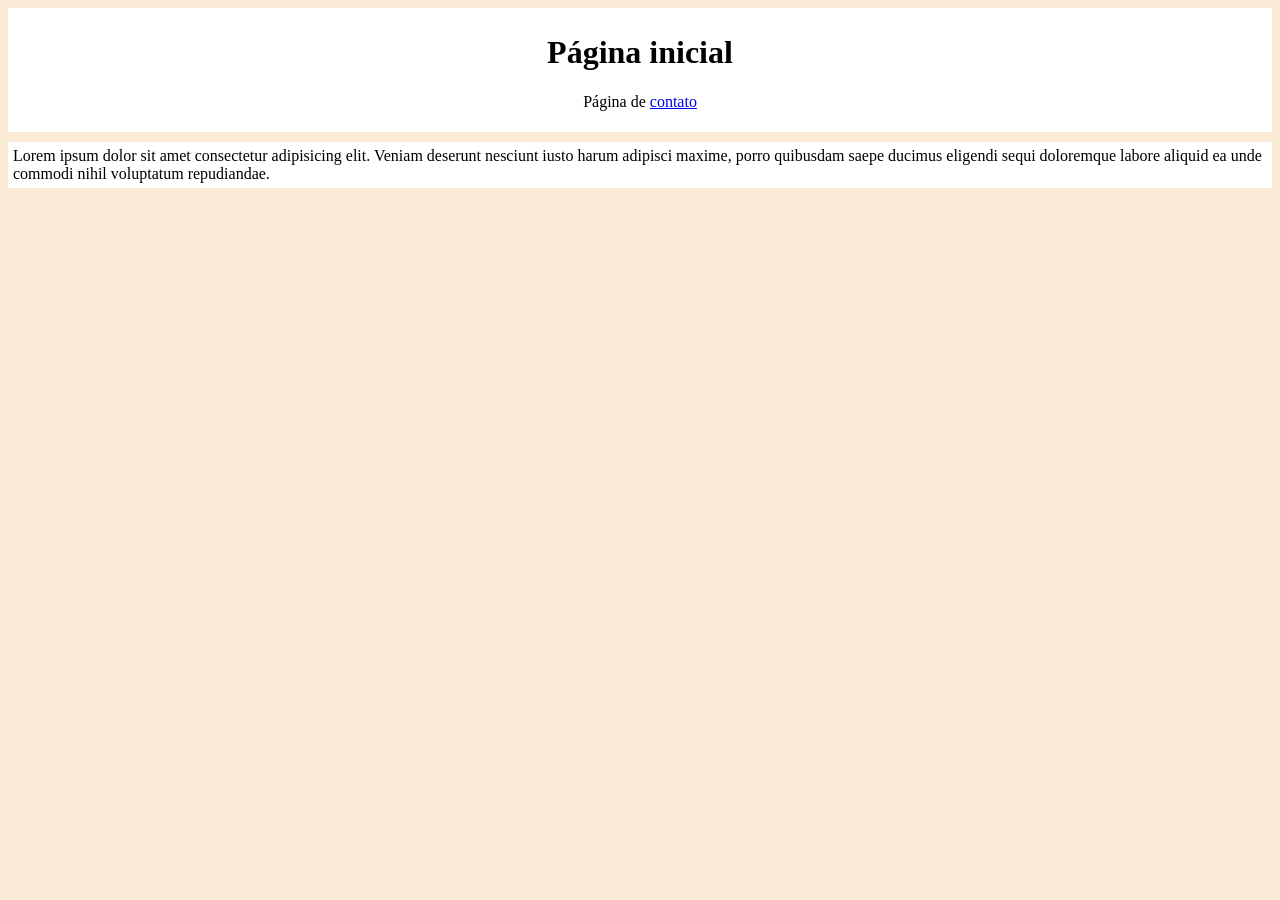
<file: index.html>
<!DOCTYPE html>
<html lang="en">
<head>
    <meta charset="UTF-8">
    <meta name="viewport" content="width=2, initial-scale=1.0">
    <link rel="stylesheet" href="style.css">
    <title>Document</title>
</head>
<body>
    <main>
        <h1>Página inicial</h1>
        <p>Página de <a href="contato.html">contato</a></p>
    </main>
    <section>
        Lorem ipsum dolor sit amet consectetur adipisicing elit. Veniam deserunt nesciunt iusto harum adipisci maxime, porro quibusdam saepe ducimus eligendi sequi doloremque labore aliquid ea unde commodi nihil voluptatum repudiandae.
    </section>
</body>
</html>
</file>
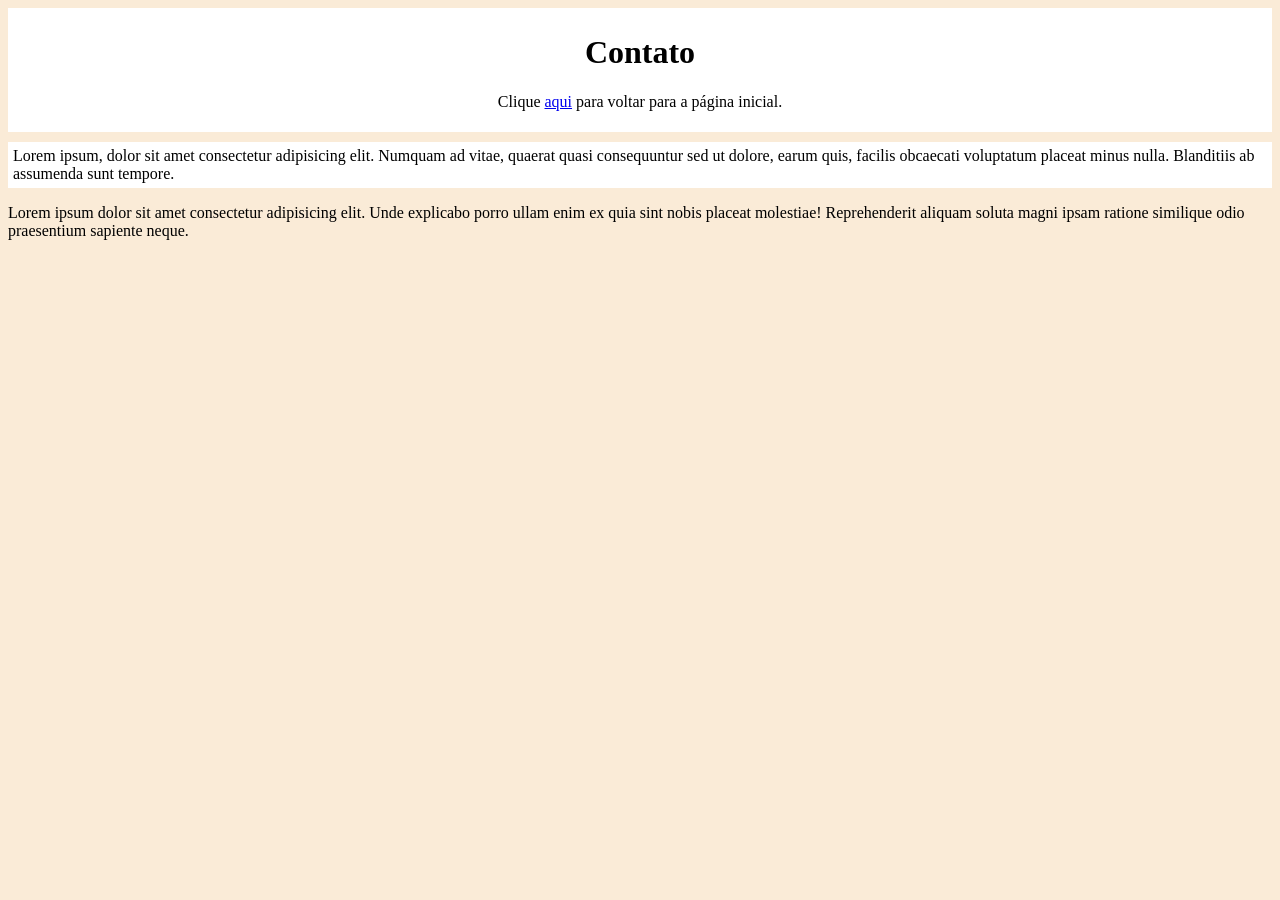
<file: contato.html>
<!DOCTYPE html>
<html lang="en">
<head>
    <meta charset="UTF-8">
    <meta name="viewport" content="width=device-width, initial-scale=1.0">
    <link rel="stylesheet" href="style.css">
    <title>Document</title>
</head>
<body>
    <main>
        <h1>Contato</h1>
        <p>Clique <a href="index.html">aqui</a> para voltar para a página inicial.</p>
    </main>
    <section>
        Lorem ipsum, dolor sit amet consectetur adipisicing elit. Numquam ad vitae, quaerat quasi consequuntur sed ut dolore, earum quis, facilis obcaecati voluptatum placeat minus nulla. Blanditiis ab assumenda sunt tempore.
    </section>
    <p>
        Lorem ipsum dolor sit amet consectetur adipisicing elit. Unde explicabo porro ullam enim ex quia sint nobis placeat molestiae! Reprehenderit aliquam soluta magni ipsam ratione similique odio praesentium sapiente neque.
    </p>
</body>
</html>
</file>
<file: style.css>
body {
    background-color: antiquewhite;
}

main {
    background-color: white;
    text-align: center;
    align-items: center;
    padding: 5px;
}

section {
    margin-top: 10px;
    background-color: white;
    padding: 5px;
}
</file>
